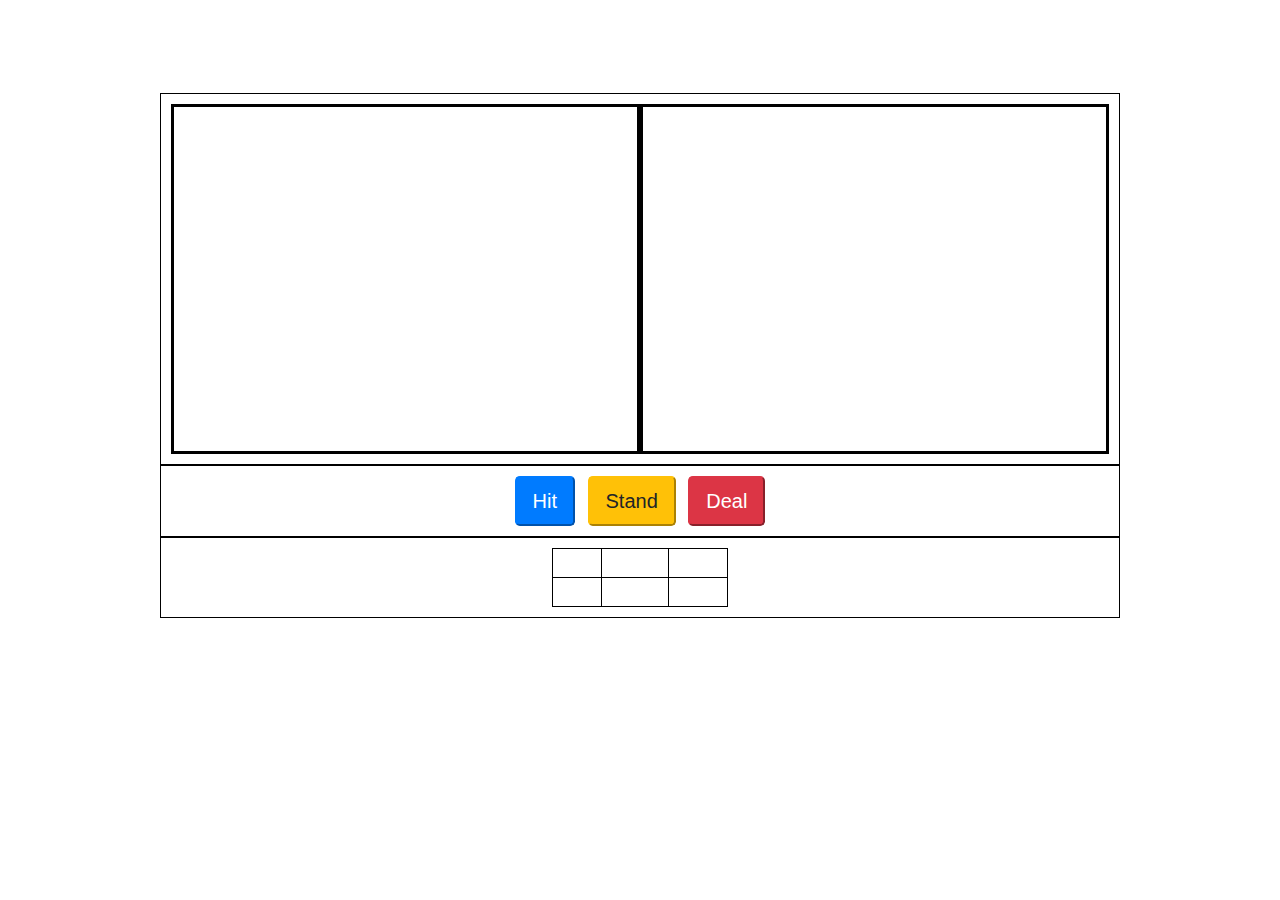
<file: index.html>
<html lang="en">
<head>
    <meta charset="UTF-8">
    <meta name="viewport" content="width=device-width, initial-scale=1.0">
    <link rel="stylesheet" href="https://stackpath.bootstrapcdn.com/bootstrap/4.4.1/css/bootstrap.min.css">
    <link rel="stylesheet" href="style.css">
</head>
<body>
<div class="container-1">
    <h2>BLACK JACK GAME</h2>
    <h2><span id="Final-blackjack-result">Let's Play</span></h2>
    <div class ="flex-blackjack-row-1">
        <div id="your-box">
            <h2>You : <span id="Your-blackjack-result"></span></h2>
        </div>    
        <div id="dealer-box">
            <h2>Dealer: <span id="dealer-blackjack-result"></span></h2>
        </div>    
    </div>
    <div class="flex-blackjack-row-2">
        <div>
    <button class="btn-lg btn-primary mr-2" id ="blackjack-hit-button">Hit</button>
    <button class="btn-lg btn-warning mr-2" id ="blackjack-stand-button"></buttonclass>Stand</button>
    <button class="btn-lg btn-danger" id ="blackjack-deal-button">Deal</button>

        </div>
    </div>

    <div class="flex-blackjack-row-3">
        <table>
            <tr>
                <th>Wins</th>
                <th>Losses</th>
                <th>Draws</th>
            </tr>
            <tr>
                <td>0<span id="TotalWins"></span></td>
                <td>0<span id="TotalLoss"></span></td>
                <td>0<span id="TotalDraw"></span></td>
            </tr>
        </table>
</div>





<script src="script.js"></script>
    
</body>
</html>
</file>
<file: style.css>
.container-1
{
    border:1px;
    width:75%;
    margin: 0 auto;
    text-align: center;

}
.flex-blackjack-row-1,.flex-blackjack-row-2,.flex-blackjack-row-3
{
    display:flex;
    border:1px solid black;
    padding:10px;
    flex-wrap: wrap;
    flex-direction: row;
    justify-content:space-around;
}
.flex-blackjack-row-1,.flex-blackjack-row-2,.flex-blackjack-row-3,.container-1
{
    background: url("https://cdn.hipwallpaper.com/i/46/65/hEiUkp.jpg");
    color: #ffffff;
}
.flex-blackjack-row-1 div
{
    border: solid black;
    padding:10 px;
    flex: 1;
    height: 350px;
}
.flex-blackjack-row-1 img
{
    width: 25%;
    padding: 10px;
}
table,th,td
{
    padding: 5px;
    border: 1px solid black;
    color: #ffffff;
}
</file>
